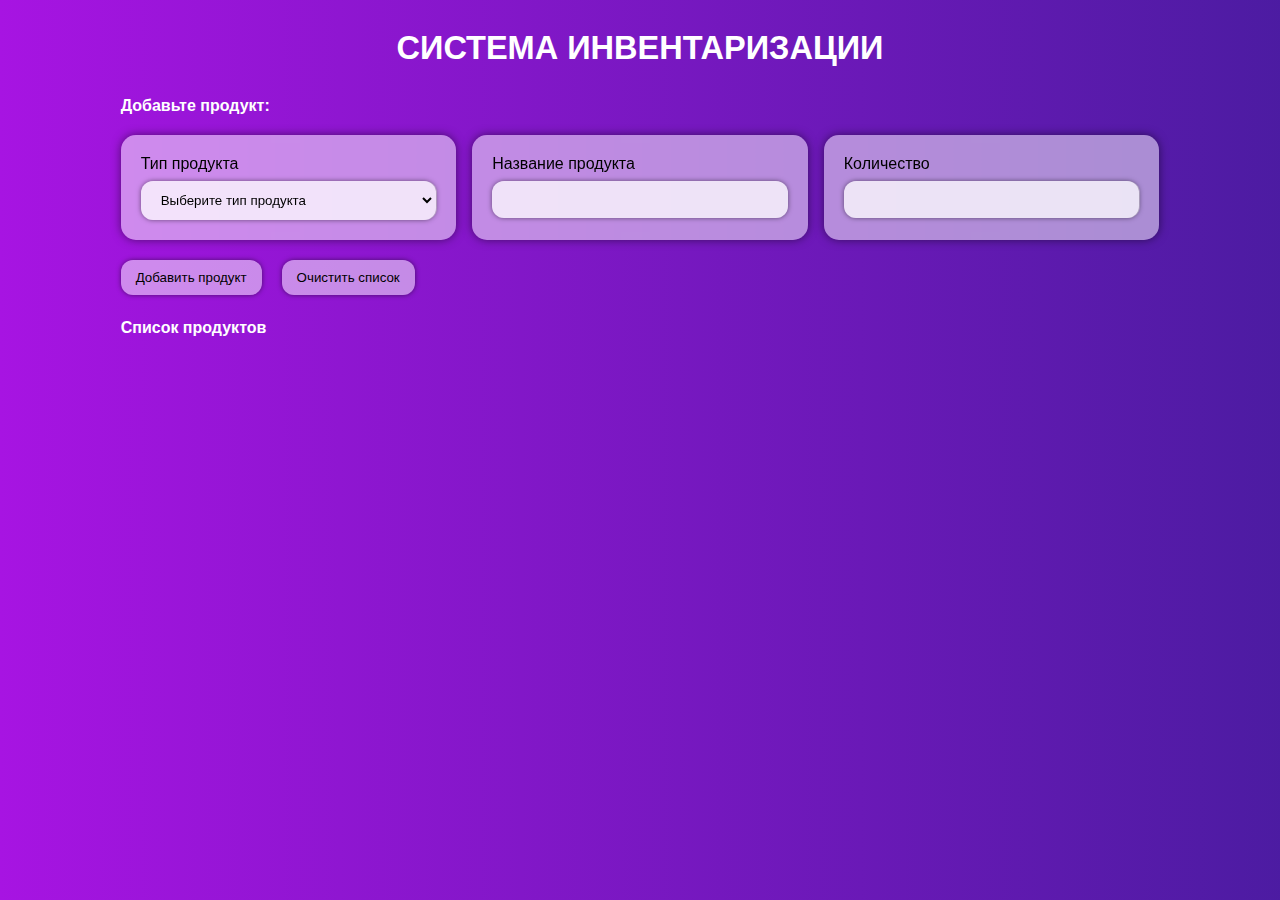
<file: index.html>
<!DOCTYPE html>
<html lang="en">
<head>
  <meta charset="UTF-8">
  <meta name="viewport" content="width=device-width, initial-scale=1.0">
  <title>Inventory system</title>
  <link rel="stylesheet" href="/fe-17-inventory-start-js/style.css">
</head>
<body>
  <div class="container">
    <div class="box">
      <h1>Система инвентаризации</h1>
    </div>
    <div class="box">
      <h4>Добавьте продукт:</h4>
    </div>
    <div class="form">
      <div class="form-input-wrapper">
        <label for="type-select">Тип продукта</label>
        <select name="type" id="type-select">
          <option value="">Выберите тип продукта</option>
          <option value="Овощи/Фрукты">Овощи/Фрукты</option>
          <option value="Полуфабрикаты">Полуфабрикаты</option>
          <option value="Сыры/колбасы">Сыры/колбасы</option>
          <option value="Полезное питание">Полезное питание</option>
          <option value="Напитки">Напитки</option>
          <option value="Уход за собой">Уход за собой</option>
        </select>
      </div>
      <div class="form-input-wrapper">
        <label for="product-name">Название продукта</label>
        <input type="text" id="product-name">
      </div>
      <div class="form-input-wrapper">
        <label for="product-number">Количество</label>
        <input type="number" id="product-count">
      </div>
    </div>
    <div class="form-submit-box">
      <button class="add-product">Добавить продукт</button>
      <button class="clear-list">Очистить список</button>
    </div>
    <div class="box products-title">
      <h4>Список продуктов</h4>
    </div>
    <div class="products-wrapper">
      <div class="products-list">
        <div class="product-item"></div>
      </div>
    </div>
  </div>
  <script src="/fe-17-inventory-start-js/index.js"></script>
</body>
</html>
</file>
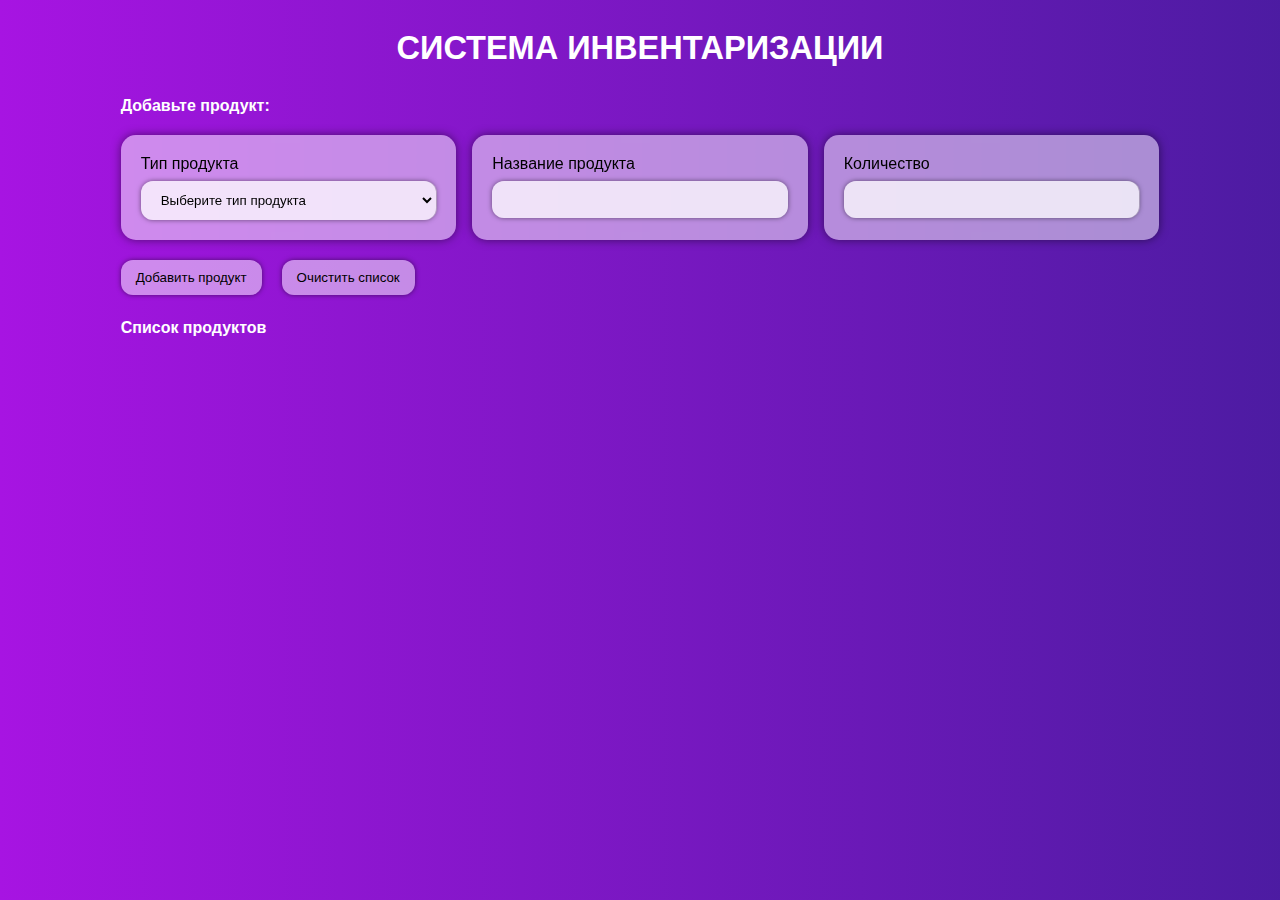
<file: fe-17-inventory-start-js/index.html>
<!DOCTYPE html>
<html lang="en">
<head>
  <meta charset="UTF-8">
  <meta name="viewport" content="width=device-width, initial-scale=1.0">
  <title>Inventory system</title>
  <link rel="stylesheet" href="/fe-17-inventory-start-js/style.css ">
</head>
<body>
  <div class="container">
    <div class="box">
      <h1>Система инвентаризации</h1>
    </div>
    <div class="box">
      <h4>Добавьте продукт:</h4>
    </div>
    <div class="form">
      <div class="form-input-wrapper">
        <label for="type-select">Тип продукта</label>
        <select name="type" id="type-select">
          <option value="">Выберите тип продукта</option>
          <option value="Овощи/Фрукты">Овощи/Фрукты</option>
          <option value="Полуфабрикаты">Полуфабрикаты</option>
          <option value="Сыры/колбасы">Сыры/колбасы</option>
          <option value="Полезное питание">Полезное питание</option>
          <option value="Напитки">Напитки</option>
          <option value="Уход за собой">Уход за собой</option>
        </select>
      </div>
      <div class="form-input-wrapper">
        <label for="product-name">Название продукта</label>
        <input type="text" id="product-name">
      </div>
      <div class="form-input-wrapper">
        <label for="product-number">Количество</label>
        <input type="number" id="product-count">
      </div>
    </div>
    <div class="form-submit-box">
      <button class="add-product">Добавить продукт</button>
      <button class="clear-list">Очистить список</button>
    </div>
    <div class="box products-title">
      <h4>Список продуктов</h4>
    </div>
    <div class="products-wrapper">
      <div class="products-list">
        <div class="product-item"></div>
      </div>
    </div>
  </div>
  <script src="/fe-17-inventory-start-js/index.js"></script>
</body>
</html>
</file>
<file: fe-17-inventory-start-js/style.css>
* {
  margin: 0;
  padding: 0;
  box-sizing: border-box;
}

body {
  color: white;
  font-family: Arial, "Helvetica Neue", Helvetica, sans-serif;
  background: rgb(44, 40, 113);
  background: linear-gradient(
    90deg,
    rgb(167, 20, 226) ,
    rgb(31, 31, 130) ,
    rgb(114, 38, 145) ,
    rgb(44, 44, 147) ,
    rgb(104, 17, 139) 
  );
  background-size: 600% 600%;
  animation: background_gradient 8s ease infinite;
}

@keyframes background_gradient {
  0% {
    background-position: 0% 25%;
  }
  20% {
    background-position: 20% 40%;
  }
  40% {
    background-position: 40% 60%;
  }

  60% {
    background-position: 60% 80%;
  }
  80% {
    background-position:  80% 100%;
  }
  100% {
    background-position:  0% 20%;
  }
}

button {
  cursor: pointer;
  padding: 10px 15px;
  border-radius: 12px;
  background-color: rgba(255, 255, 255, 0.5);
  transition: 200ms;
  border: none;

  box-shadow: 0 0 5px rgba(0, 0, 0, 0.5);
  color: black;
}

button:hover {
  background-color: royalblue;
  color: white;
  transform: scale(1.05);
}

button:active {
  transform: scale(0.9);
}

input,
select {
  border-radius: 12px;
  padding: 10px 15px;
  outline: 0;
  border: 1px solid transparent;

  box-shadow: 0 0 5px rgba(0, 0, 0, 0.5);
  background-color: rgba(255, 255, 255, 0.5);
  backdrop-filter: blur(3px);
  color: black;

  transition: 200ms;
}

input:is(:hover, :focus),
select:is(:hover, :focus) {
  border: 1px solid royalblue;
}

.container {
  padding: 0 calc(10vw - 7.3px);
}

.box h1 {
  margin: 30px 0;
  text-align: center;
  text-transform: uppercase;
  font-size: calc(0.9vw + 21px);
}

.box h4 {
  margin-bottom: 20px;
}

.form {
  display: flex;
  justify-content: space-between;
  gap: 16px;

  margin-bottom: 20px;
}

@media (max-width: 850px) {
  .form {
    flex-direction: column;
  }
}

.form-input-wrapper {
  flex: 1 1 33.333%;

  display: flex;
  flex-flow: column;

  background-color: rgba(255, 255, 255, 0.5);
  backdrop-filter: blur(3px);
  color: black;

  box-shadow: 0 0 10px rgba(0, 0, 0, 0.5);

  padding: 20px;
  border-radius: 15px;
}

.form-input-wrapper label {
  margin-bottom: 8px;
}

.form-submit-box {
  margin-top: 8px;

  display: flex;
  gap: 10px;
}

@media (max-width: 350px) {
  .form-submit-box {
    flex-wrap: wrap;
  }
}

.form-submit-box button {
  margin-right: 10px;
}

.products-wrapper {
  margin-bottom: 50px;
}

.products-title {
  margin-top: 24px;
  margin-bottom: 20px;
}

.products-list {
  display: flex;
  flex-flow: column;
}

.product {
  background-color: rgba(255, 255, 255, 0.5);
  backdrop-filter: blur(3px);
  color: black;

  box-shadow: 0 0 10px rgba(0, 0, 0, 0.5);
  border-radius: 15px;
  padding: 20px;

  transition: 200ms;
}


.product:hover {
  background-color: rgba(255, 255, 255, 0.8);
  box-shadow: 0 0 20px rgba(0, 0, 0, 0.5);
  transform: scale(1.005);
}

.description-wrapper {
  display: flex;
  justify-content: space-between;
  gap: 10px;
  align-items: center;
}

.product:not(:last-child) {
  margin-bottom: 20px;
}

.description-wrapper p {
  flex: 1 1 33.333%;
  
  background-color: rgba(255, 255, 255, 0.6);
  box-shadow: 0 0 10px rgba(0, 0, 0, 0.5);
  padding: 10px 15px;
  border-radius: 12px;

  transition: 200ms;
}

.product:hover p {
  background-color: white;
  box-shadow: 0 0 10px rgba(0, 0, 0, 0.5), inset 0 0 10px rgba(0, 0, 0, 0.5);
}

.remove-button {
  background-color: tomato;
  color: white;
}

.remove-button:hover {
  background-color: rgb(176, 67, 48);
}
</file>
